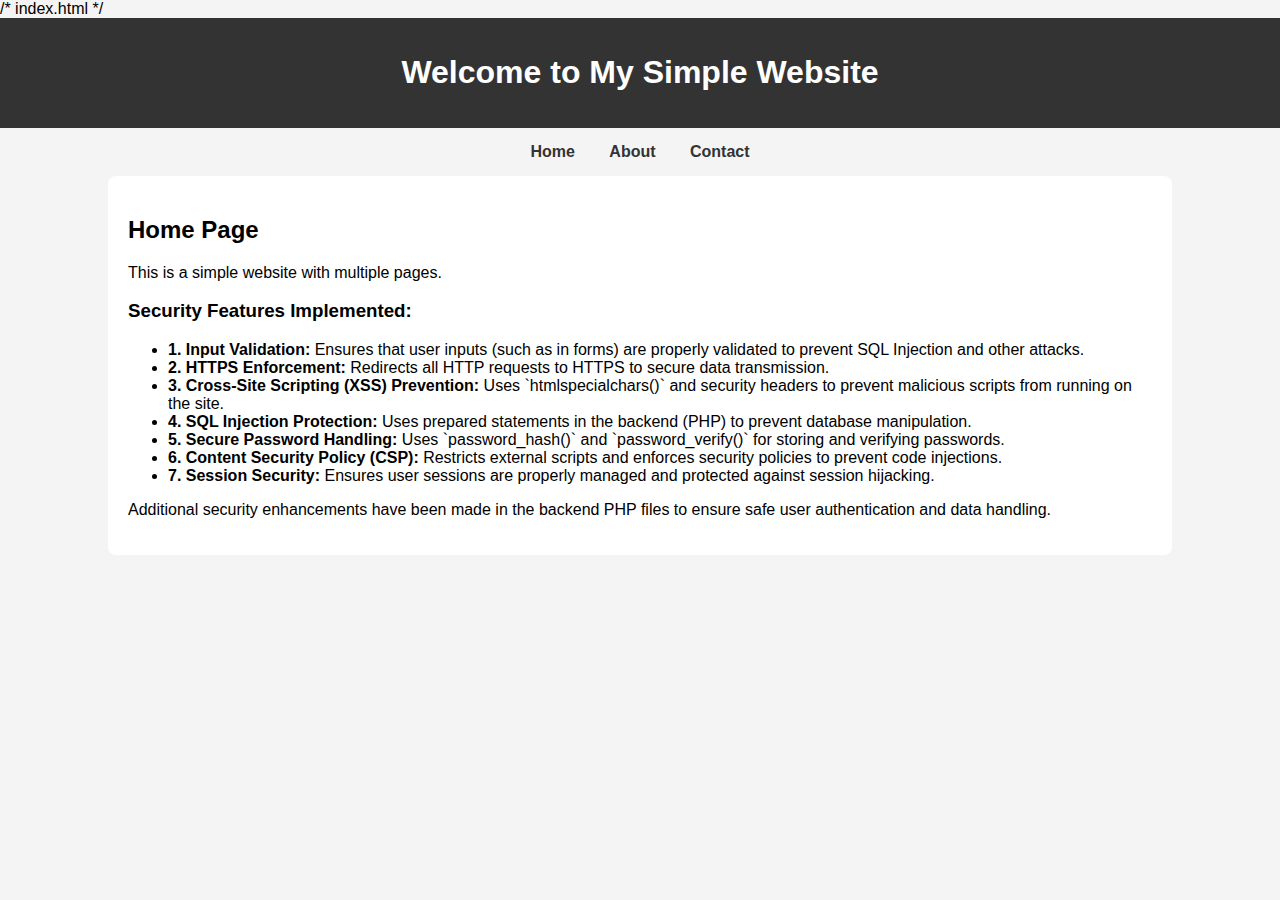
<file: week2_task3/index.html>
/* index.html */
<!DOCTYPE html>
<html lang="en">
<head>
    <meta charset="UTF-8">
    <meta name="viewport" content="width=device-width, initial-scale=1.0">
    <title>Simple Website</title>
    <link rel="stylesheet" type="text/css" href="style.css">
</head>
<body>
    <header>
        <h1>Welcome to My Simple Website</h1>
    </header>
    <nav>
        <a href="index.html">Home</a>
        <a href="about.html">About</a>
        <a href="contact.html">Contact</a>
    </nav>
    <div class="container">
        <h2>Home Page</h2>
        <p>This is a simple website with multiple pages.</p>

        <h3>Security Features Implemented:</h3>
        <ul>
            <li><strong>1. Input Validation:</strong> Ensures that user inputs (such as in forms) are properly validated to prevent SQL Injection and other attacks.</li>
            <li><strong>2. HTTPS Enforcement:</strong> Redirects all HTTP requests to HTTPS to secure data transmission.</li>
            <li><strong>3. Cross-Site Scripting (XSS) Prevention:</strong> Uses `htmlspecialchars()` and security headers to prevent malicious scripts from running on the site.</li>
            <li><strong>4. SQL Injection Protection:</strong> Uses prepared statements in the backend (PHP) to prevent database manipulation.</li>
            <li><strong>5. Secure Password Handling:</strong> Uses `password_hash()` and `password_verify()` for storing and verifying passwords.</li>
            <li><strong>6. Content Security Policy (CSP):</strong> Restricts external scripts and enforces security policies to prevent code injections.</li>
            <li><strong>7. Session Security:</strong> Ensures user sessions are properly managed and protected against session hijacking.</li>
        </ul>

        <p>Additional security enhancements have been made in the backend PHP files to ensure safe user authentication and data handling.</p>
    </div>
</body>
</html>
</file>
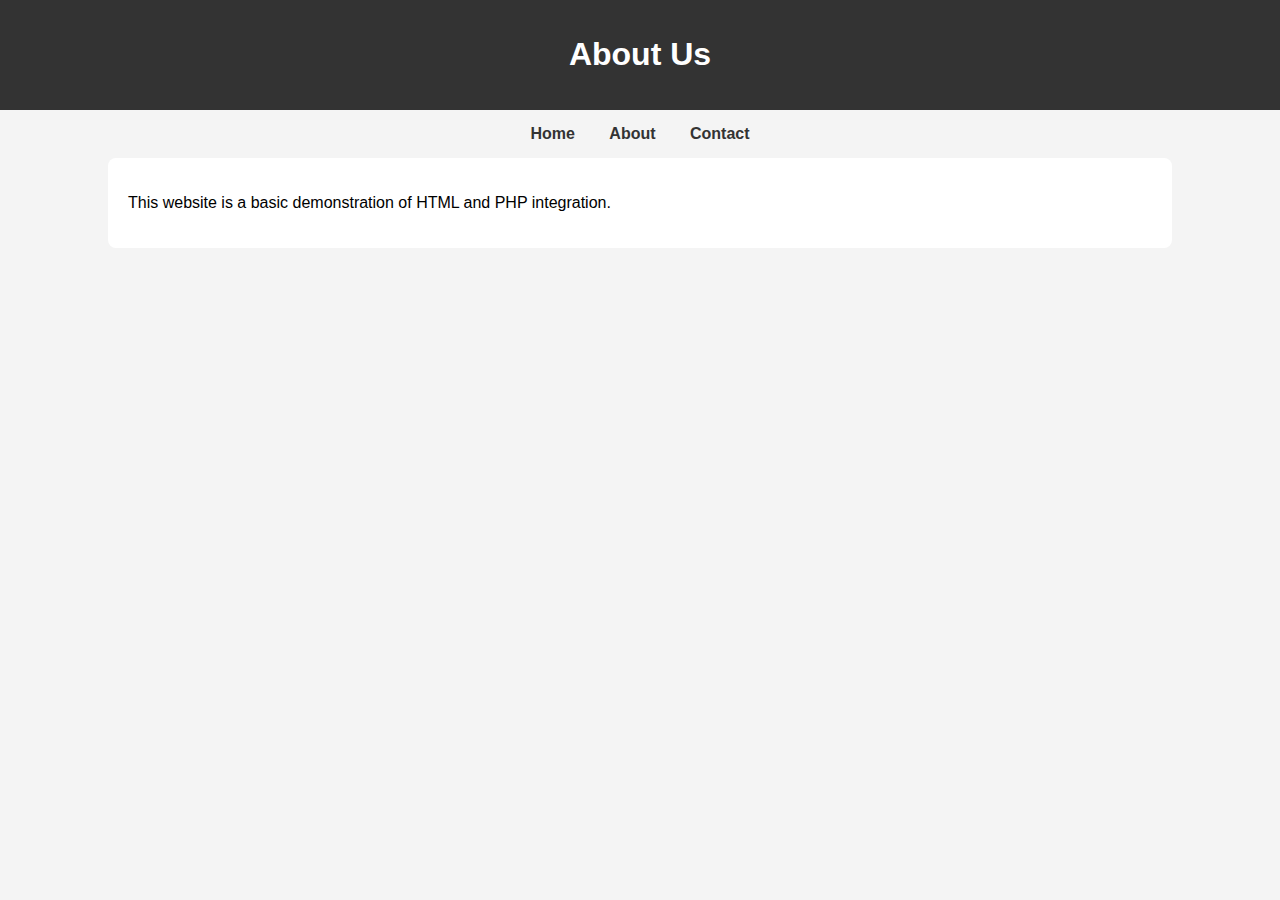
<file: week2_task3/about.html>
<!DOCTYPE html>
<html>
<head>
    <title>About Us</title>
    <link rel="stylesheet" type="text/css" href="style.css">
</head>
<body>
    <header>
        <h1>About Us</h1>
    </header>
    <nav>
        <a href="index.html">Home</a>
        <a href="about.html">About</a>
        <a href="contact.html">Contact</a>
    </nav>
    <div class="container">
        <p>This website is a basic demonstration of HTML and PHP integration.</p>
    </div>
</body>
</html>
</file>
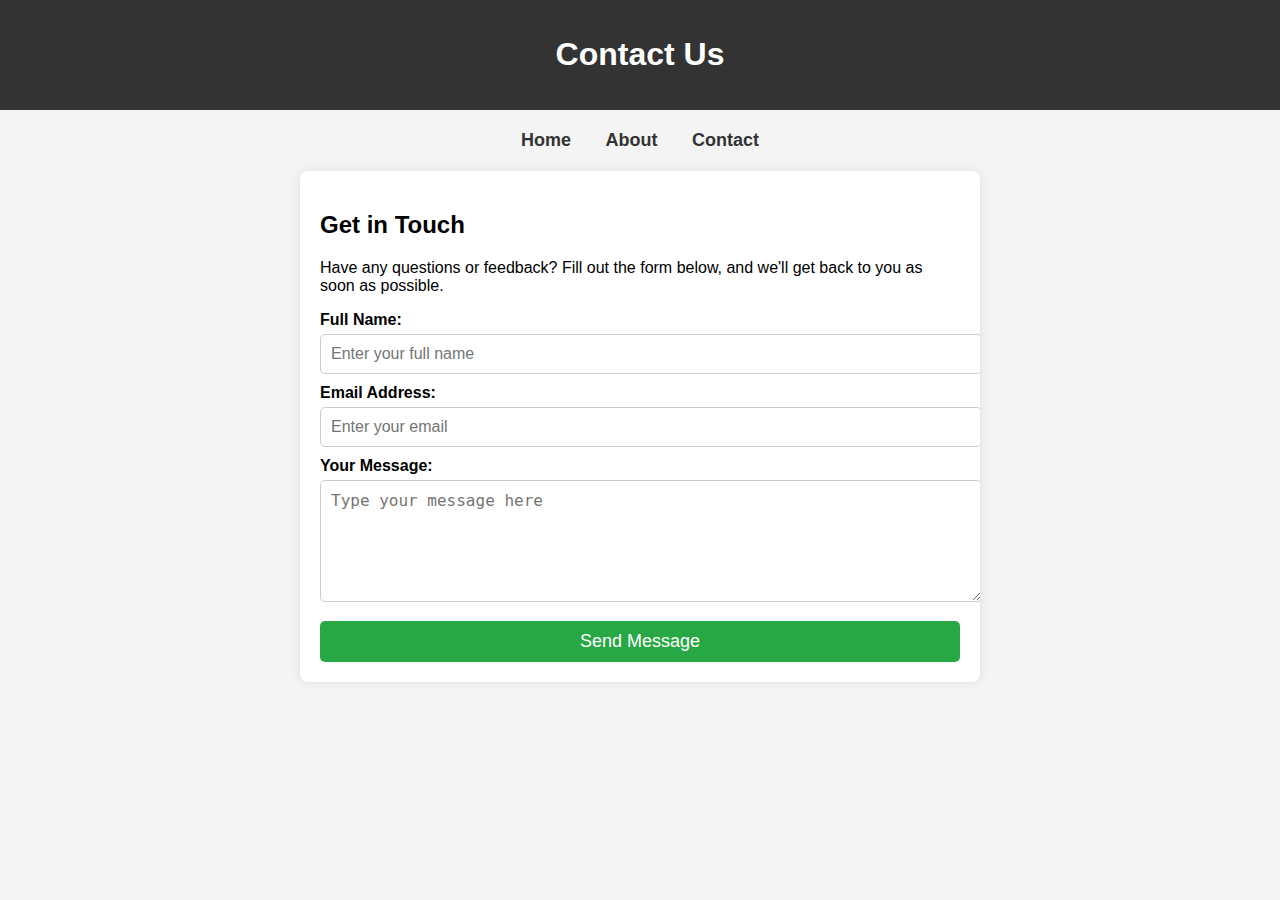
<file: week2_task3/contact.html>
<!DOCTYPE html>
<html lang="en">
<head>
    <meta charset="UTF-8">
    <meta name="viewport" content="width=device-width, initial-scale=1.0">
    <title>Contact Us</title>
    <link rel="stylesheet" type="text/css" href="style.css">
    <style>
        body {
            font-family: Arial, sans-serif;
            background-color: #f4f4f4;
            margin: 0;
            padding: 0;
        }
        header {
            background: #333;
            color: white;
            text-align: center;
            padding: 15px;
        }
        nav {
            text-align: center;
            margin: 20px 0;
        }
        nav a {
            text-decoration: none;
            color: #333;
            margin: 0 15px;
            font-size: 18px;
        }
        .container {
            width: 50%;
            margin: auto;
            background: white;
            padding: 20px;
            border-radius: 8px;
            box-shadow: 0px 0px 10px rgba(0, 0, 0, 0.1);
        }
        h1 {
            text-align: center;
        }
        label {
            font-weight: bold;
            display: block;
            margin-top: 10px;
        }
        input, textarea {
            width: 100%;
            padding: 10px;
            margin-top: 5px;
            border: 1px solid #ccc;
            border-radius: 5px;
            font-size: 16px;
        }
        textarea {
            height: 100px;
            resize: vertical;
        }
        button {
            display: block;
            width: 100%;
            background: #28a745;
            color: white;
            border: none;
            padding: 10px;
            font-size: 18px;
            cursor: pointer;
            margin-top: 15px;
            border-radius: 5px;
        }
        button:hover {
            background: #218838;
        }
    </style>
</head>
<body>
    <header>
        <h1>Contact Us</h1>
    </header>
    <nav>
        <a href="index.html">Home</a>
        <a href="about.html">About</a>
        <a href="contact.html">Contact</a>
    </nav>
    <div class="container">
        <h2>Get in Touch</h2>
        <p>Have any questions or feedback? Fill out the form below, and we'll get back to you as soon as possible.</p>
        <form action="process.php" method="POST">
            <label for="name">Full Name:</label>
            <input type="text" name="name" id="name" placeholder="Enter your full name" required>

            <label for="email">Email Address:</label>
            <input type="email" name="email" id="email" placeholder="Enter your email" required>

            <label for="message">Your Message:</label>
            <textarea name="message" id="message" placeholder="Type your message here" required></textarea>

            <button type="submit">Send Message</button>
        </form>
    </div>
</body>
</html>
</file>
<file: week2_task3/style.css>
body {
    font-family: Arial, sans-serif;
    margin: 0;
    padding: 0;
    background-color: #f4f4f4;
}

header {
    background: #333;
    color: #fff;
    padding: 15px;
    text-align: center;
}

nav {
    text-align: center;
    margin: 15px 0;
}

nav a {
    margin: 0 15px;
    text-decoration: none;
    color: #333;
    font-weight: bold;
}

.container {
    width: 80%;
    margin: auto;
    overflow: hidden;
    background: white;
    padding: 20px;
    border-radius: 8px;
}
</file>
